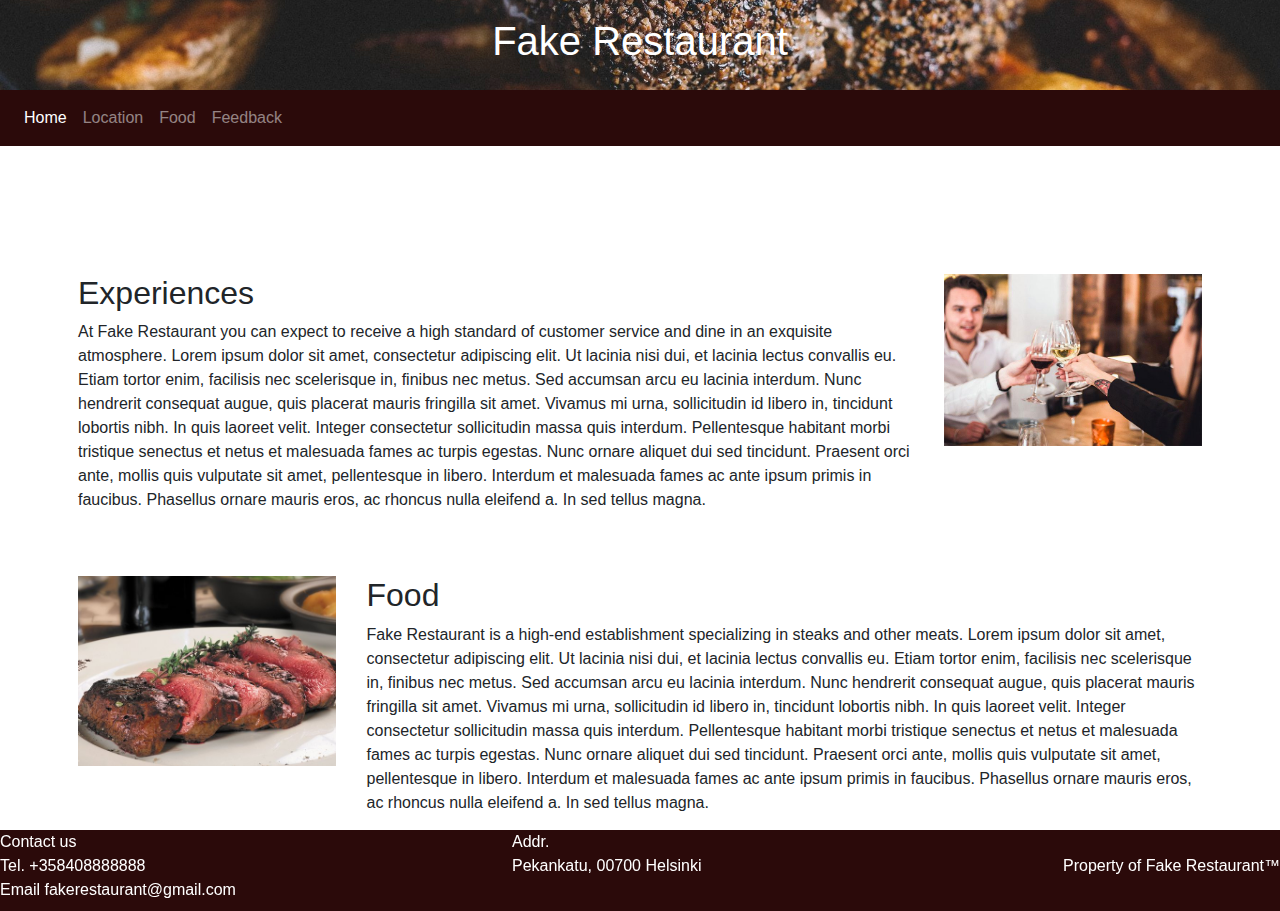
<file: index.html>
<!doctype html>
<html lang="en">
  <head>
    <!-- Required meta tags -->
    <meta charset="utf-8">
    <meta name="viewport" content="width=device-width, initial-scale=1, shrink-to-fit=no">

    <!-- Bootstrap CSS -->
    
    <link rel="stylesheet" href="https://maxcdn.bootstrapcdn.com/bootstrap/4.0.0/css/bootstrap.min.css" integrity="sha384-Gn5384xqQ1aoWXA+058RXPxPg6fy4IWvTNh0E263XmFcJlSAwiGgFAW/dAiS6JXm" crossorigin="anonymous">
    <link rel="stylesheet" href="styles.css">
    <title>Fake Restaurant</title>
  </head>
  <body>
    <div class="hero-image">  
      <div class="hero-text">
        <h1>Fake Restaurant</h1>
      </div>
    </div>
    <nav id="navbar_top" class="navbar navbar-expand-lg sticky-top navbar-custom">
          <ul class="navbar-nav mr-auto">
            <li class="nav-item active">
              <a class="nav-link" href="">Home</a> <span class="sr-only">(current)</span>
            </li>
            <li class="nav-item">
              <a class="nav-link" href="location.html">Location</a>
            </li>
            <li class="nav-item">
              <a class="nav-link" href="food.html">Food</a>
            </li>
            <li class="nav-item">
                <a class="nav-link" href="feedback.html">Feedback</a>
            </li>
          </ul>
    </nav>
    <br>
    <br>
    <section class="pt-3 mt-3">
    <div class="container-fluid">
        <div class="row">
            <div class="col-md-9">
                <h2>Experiences</h2>
                <p>
                At Fake Restaurant you can expect to receive a high standard of customer service and dine in an exquisite atmosphere. Lorem ipsum dolor sit amet, consectetur adipiscing elit. Ut lacinia nisi dui, et lacinia lectus convallis eu. Etiam tortor enim, facilisis nec scelerisque in, finibus nec metus. Sed accumsan arcu eu lacinia interdum. Nunc hendrerit consequat augue, quis placerat mauris fringilla sit amet. Vivamus mi urna, sollicitudin id libero in, tincidunt lobortis nibh. In quis laoreet velit. Integer consectetur sollicitudin massa quis interdum. Pellentesque habitant morbi tristique senectus et netus et malesuada fames ac turpis egestas. Nunc ornare aliquet dui sed tincidunt. Praesent orci ante, mollis quis vulputate sit amet, pellentesque in libero. Interdum et malesuada fames ac ante ipsum primis in faucibus. Phasellus ornare mauris eros, ac rhoncus nulla eleifend a. In sed tellus magna.
                </p>
            </div>
            <div class="col-md-3 text-center">
                <img src="dining.jpg" alt="dine" class="img-fluid">
            </div>
        </div>
        <div class="row">         
            <div id="img1" class="col-md-3 order-2 text-center">
                <img src="steak.jpg" alt="food" class="img-fluid">
            </div>
            <div class="col-md-9 order-xl-3 order-lg-1">
                <h2>Food</h2>
                <p>
                Fake Restaurant is a high-end establishment specializing in steaks and other meats. Lorem ipsum dolor sit amet, consectetur adipiscing elit. Ut lacinia nisi dui, et lacinia lectus convallis eu. Etiam tortor enim, facilisis nec scelerisque in, finibus nec metus. Sed accumsan arcu eu lacinia interdum. Nunc hendrerit consequat augue, quis placerat mauris fringilla sit amet. Vivamus mi urna, sollicitudin id libero in, tincidunt lobortis nibh. In quis laoreet velit. Integer consectetur sollicitudin massa quis interdum. Pellentesque habitant morbi tristique senectus et netus et malesuada fames ac turpis egestas. Nunc ornare aliquet dui sed tincidunt. Praesent orci ante, mollis quis vulputate sit amet, pellentesque in libero. Interdum et malesuada fames ac ante ipsum primis in faucibus. Phasellus ornare mauris eros, ac rhoncus nulla eleifend a. In sed tellus magna.
                </p>
            </div>


        </div>
    </div>
</section>
    <footer class="container-fluid w-100 text-light py-3">
        <div id="footer">
            <div class="tableft">
                <p>Contact us<br>Tel. +358408888888<br>Email fakerestaurant@gmail.com</p>
            </div>
            <div class="tabrigth text-right">
                <p><br>Property of Fake Restaurant™</p>
            </div>
            <div class="tabcenter">
              <p>Addr.<br> Pekankatu, 00700 Helsinki</p>
            </div>

        </div>
    </footer>
        <!-- Optional JavaScript -->
    <!-- jQuery first, then Popper.js, then Bootstrap JS -->
    <script src="https://code.jquery.com/jquery-3.2.1.slim.min.js" integrity="sha384-KJ3o2DKtIkvYIK3UENzmM7KCkRr/rE9/Qpg6aAZGJwFDMVNA/GpGFF93hXpG5KkN" crossorigin="anonymous"></script>
    <script src="https://cdnjs.cloudflare.com/ajax/libs/popper.js/1.12.9/umd/popper.min.js" integrity="sha384-ApNbgh9B+Y1QKtv3Rn7W3mgPxhU9K/ScQsAP7hUibX39j7fakFPskvXusvfa0b4Q" crossorigin="anonymous"></script>
    <script src="https://maxcdn.bootstrapcdn.com/bootstrap/4.0.0/js/bootstrap.min.js" integrity="sha384-JZR6Spejh4U02d8jOt6vLEHfe/JQGiRRSQQxSfFWpi1MquVdAyjUar5+76PVCmYl" crossorigin="anonymous"></script>
  </body>
</html>
</file>
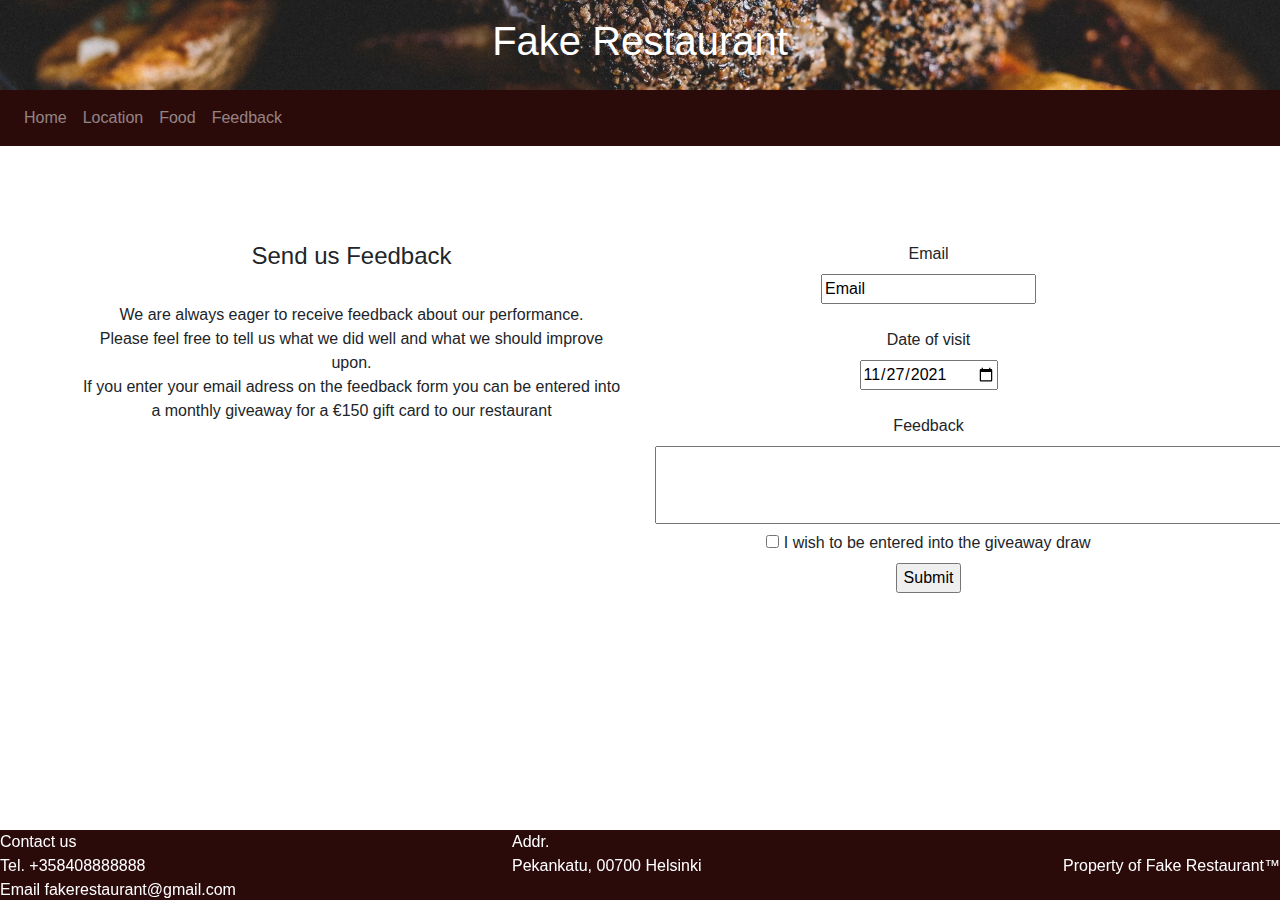
<file: feedback.html>
<!doctype html>
<html lang="en">
  <head>
    <!-- Required meta tags -->
    <meta charset="utf-8">
    <meta name="viewport" content="width=device-width, initial-scale=1, shrink-to-fit=no">

    <!-- Bootstrap CSS -->
    
    <link rel="stylesheet" href="https://maxcdn.bootstrapcdn.com/bootstrap/4.0.0/css/bootstrap.min.css" integrity="sha384-Gn5384xqQ1aoWXA+058RXPxPg6fy4IWvTNh0E263XmFcJlSAwiGgFAW/dAiS6JXm" crossorigin="anonymous">
    <link rel="stylesheet" href="styles.css">
    <title>Fake Restaurant</title>
  </head>
  <body>
    <div class="hero-image">  
      <div class="hero-text">
        <h1>Fake Restaurant</h1>
      </div>
    </div>
    <nav id="navbar_top" class="navbar navbar-expand-lg navbar-custom sticky-top">
          <ul class="navbar-nav mr-auto">
            <li class="nav-item">
              <a class="nav-link" href="index.html">Home</a>
            </li>
            <li class="nav-item">
              <a class="nav-link" href="location.html">Location</a> 
            </li>
            <li class="nav-item">
              <a class="nav-link" href="food.html">Food</a> 
            </li>
            <li class="nav-item">
                <a class="nav-link active" href="">Feedback</a> <span class="sr-only">(current)</span>
            </li>
          </ul>
    </nav>
    <br><br>
    <div class="container-fluid">
        <div class="row">
            <div class="col-md-6 text-center">
                <h4>Send us Feedback</h4>
                <br>
                <p>We are always eager to receive feedback about our performance.
                <br>
                Please feel free to tell us what we did well and what we should improve upon.
                <br>
                If you enter your email adress on the feedback form you can be entered into a monthly giveaway for a €150 gift card to our restaurant</p>
            </div>
            <div class="col-md-6 text-center">
                <form action="fdb">
                    <label for="email">Email</label><br>
                    <input type="text" id="email" name="email" value="Email"><br><br>
                    <label for="visit">Date of visit</label><br>
                    <input type="date" id="visit" name="visit" value="2021-11-27" required><br><br>
                    <label for="textbox">Feedback</label><br>
                    <textarea name="textbox" id="textbox" rows="3" cols="70" required></textarea><br>                    
                    <input type="checkbox" name="checkbox" id="checkbox">
                    <label for="checkbox">I wish to be entered into the giveaway draw</label><br>
                    <input class="submit" type="submit" value="Submit"><br>
            
                </form>
            </div>
        </div>
    </div>

    <footer class="container-fluid w-100 text-light py-3">
      <div id="footer">
          <div class="tableft">
              <p>Contact us<br>Tel. +358408888888<br>Email fakerestaurant@gmail.com</p>
          </div>
          <div class="tabrigth text-right">
              <p><br>Property of Fake Restaurant™</p>
          </div>
          <div class="tabcenter">
            <p>Addr.<br> Pekankatu, 00700 Helsinki</p>
          </div>

      </div>
  </footer>
    <!-- Optional JavaScript -->
<!-- jQuery first, then Popper.js, then Bootstrap JS -->
<script src="https://code.jquery.com/jquery-3.2.1.slim.min.js" integrity="sha384-KJ3o2DKtIkvYIK3UENzmM7KCkRr/rE9/Qpg6aAZGJwFDMVNA/GpGFF93hXpG5KkN" crossorigin="anonymous"></script>
<script src="https://cdnjs.cloudflare.com/ajax/libs/popper.js/1.12.9/umd/popper.min.js" integrity="sha384-ApNbgh9B+Y1QKtv3Rn7W3mgPxhU9K/ScQsAP7hUibX39j7fakFPskvXusvfa0b4Q" crossorigin="anonymous"></script>
<script src="https://maxcdn.bootstrapcdn.com/bootstrap/4.0.0/js/bootstrap.min.js" integrity="sha384-JZR6Spejh4U02d8jOt6vLEHfe/JQGiRRSQQxSfFWpi1MquVdAyjUar5+76PVCmYl" crossorigin="anonymous"></script>
</body>
</html>
</file>
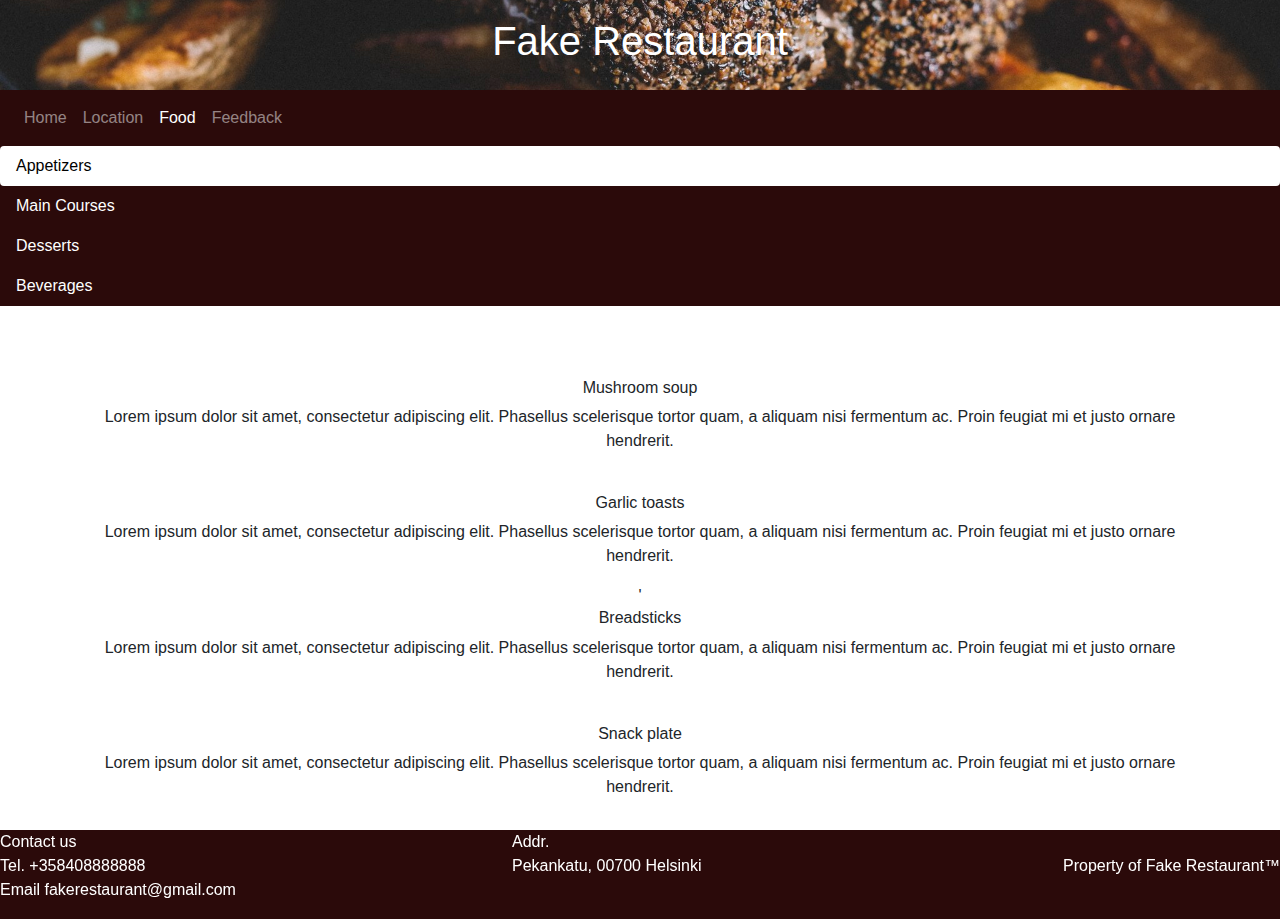
<file: food.html>
<!doctype html>
<html lang="en">
  <head>
    <!-- Required meta tags -->
    <meta charset="utf-8">
    <meta name="viewport" content="width=device-width, initial-scale=1, shrink-to-fit=no">

    <!-- Bootstrap CSS -->
    
    <link rel="stylesheet" href="https://maxcdn.bootstrapcdn.com/bootstrap/4.0.0/css/bootstrap.min.css" integrity="sha384-Gn5384xqQ1aoWXA+058RXPxPg6fy4IWvTNh0E263XmFcJlSAwiGgFAW/dAiS6JXm" crossorigin="anonymous">
    <link rel="stylesheet" href="styles.css">
    <title>Fake Restaurant</title>
  </head>
  <body>
    <div class="hero-image">  
      <div class="hero-text">
        <h1>Fake Restaurant</h1>
      </div>
    </div>
    <nav id="navbar_top" class="navbar navbar-expand-lg navbar-custom sticky-top">
          <ul class="navbar-nav mr-auto">
            <li class="nav-item">
              <a class="nav-link" href="index.html">Home</a>
            </li>
            <li class="nav-item">
              <a class="nav-link" href="location.html">Location</a>
            </li>
            <li class="nav-item active">
              <a class="nav-link" href="">Food</a> <span class="sr-only">(current)</span>
            </li>
            <li class="nav-item">
                <a class="nav-link" href="feedback.html">Feedback</a>
            </li>
          </ul>
    </nav>
    <div class="nav flex-column nav-pills navbar-custom" id="v-pills-tab" role="tablist" aria-orientation="vertical">
        <a class="nav-link active" id="v-pills-appetizers-tab" data-toggle="pill" href="#v-pills-appetizers" role="tab" aria-controls="v-pills-appetizers" aria-selected="true">Appetizers</a>
        <a class="nav-link" id="v-pills-main-tab" data-toggle="pill" href="#v-pills-main" role="tab" aria-controls="v-pills-main" aria-selected="false">Main Courses</a>
        <a class="nav-link" id="v-pills-dessert-tab" data-toggle="pill" href="#v-pills-dessert" role="tab" aria-controls="v-pills-dessert" aria-selected="false">Desserts</a>
        <a class="nav-link" id="v-pills-beverages-tab" data-toggle="pill" href="#v-pills-beverages" role="tab" aria-controls="v-pills-beverages" aria-selected="false">Beverages</a>
      </div>
      <div class="tab-content" id="v-pills-tabContent">
        <div class="tab-pane fade show active" id="v-pills-appetizers" role="tabpanel" aria-labelledby="v-pills-appetizers-tab">
            <br>
            <div class="container-fluid">
                <div class="row">
                    <div class="col-12 text-center">
                        <h6>Mushroom soup</h6>
                        <p>Lorem ipsum dolor sit amet, consectetur adipiscing elit. Phasellus scelerisque tortor quam, a aliquam nisi fermentum ac. Proin feugiat mi et justo ornare hendrerit.</p>
                        <br>
                        <h6>Garlic toasts</h6>
                        <p>Lorem ipsum dolor sit amet, consectetur adipiscing elit. Phasellus scelerisque tortor quam, a aliquam nisi fermentum ac. Proin feugiat mi et justo ornare hendrerit.</p>'
                        <br>
                        <h6>Breadsticks</h6>
                        <p>Lorem ipsum dolor sit amet, consectetur adipiscing elit. Phasellus scelerisque tortor quam, a aliquam nisi fermentum ac. Proin feugiat mi et justo ornare hendrerit.</p>
                        <br>
                        <h6>Snack plate</h6>
                        <p>Lorem ipsum dolor sit amet, consectetur adipiscing elit. Phasellus scelerisque tortor quam, a aliquam nisi fermentum ac. Proin feugiat mi et justo ornare hendrerit.</p>
                        <br>
                        
                    </div>
                </div>
            </div>
        </div>
        <div class="tab-pane fade" id="v-pills-main" role="tabpanel" aria-labelledby="v-pills-main-tab">
            <br>
            <div class="container-fluid">
                <div class="row">
                    <div class="col-12 text-center">
                        <h4>Steaks</h4><br>
                        <h6>Filet mignon steak 200 g</h6>
                        <p>Lorem ipsum dolor sit amet, consectetur adipiscing elit. Phasellus scelerisque tortor quam, a aliquam nisi fermentum ac. Proin feugiat mi et justo ornare hendrerit. Sed ex enim, tincidunt non arcu eget, vehicula porttitor orci. Phasellus condimentum euismod felis nec laoreet. Nulla facilisi. Phasellus quis est a erat ornare iaculis in.</p>
                        <br>
                        <h6>T-bone steak 500g</h6>
                        <p>Lorem ipsum dolor sit amet, consectetur adipiscing elit. Phasellus scelerisque tortor quam, a aliquam nisi fermentum ac. Proin feugiat mi et justo ornare hendrerit.</p>
                        <br>
                        <h6>Rib-eye steak 300g</h6>
                        <p>Lorem ipsum dolor sit amet, consectetur adipiscing elit. Phasellus scelerisque tortor quam, a aliquam nisi fermentum ac. Proin feugiat mi et justo ornare hendrerit.</p>
                        <br>
                        <h4>Pasta</h4>
                        <br>
                        <h6>Carbonara</h6>
                        <p>Lorem ipsum dolor sit amet, consectetur adipiscing elit. Phasellus scelerisque tortor quam, a aliquam nisi fermentum ac. Proin feugiat mi et justo ornare hendrerit.</p>
                        <br>
                        <h6>Tortiglioni</h6>
                        <p>Lorem ipsum dolor sit amet, consectetur adipiscing elit. Phasellus scelerisque tortor quam, a aliquam nisi fermentum ac. Proin feugiat mi et justo ornare hendrerit.</p>
                        <br>
                        <h6>Linguine</h6>
                        <p>Lorem ipsum dolor sit amet, consectetur adipiscing elit. Phasellus scelerisque tortor quam, a aliquam nisi fermentum ac. Proin feugiat mi et justo ornare hendrerit.</p>
                        <br>
                        <h4>Burgers</h4>
                        <br>
                        <h6>House burger</h6>
                        <p>Lorem ipsum dolor sit amet, consectetur adipiscing elit. Phasellus scelerisque tortor quam, a aliquam nisi fermentum ac. Proin feugiat mi et justo ornare hendrerit.</p>
                        <br>
                        <h6>Vegan burger</h6>
                        <p>Lorem ipsum dolor sit amet, consectetur adipiscing elit. Phasellus scelerisque tortor quam, a aliquam nisi fermentum ac. Proin feugiat mi et justo ornare hendrerit.</p>
                        <br>
                        <h6>Bacon special burger</h6>
                        <p>Lorem ipsum dolor sit amet, consectetur adipiscing elit. Phasellus scelerisque tortor quam, a aliquam nisi fermentum ac. Proin feugiat mi et justo ornare hendrerit.</p>
                        <br>
                        <h4>Meats</h4>
                        <br>
                        <h6>Pork ribs 500g</h6>
                        <p>Lorem ipsum dolor sit amet, consectetur adipiscing elit. Phasellus scelerisque tortor quam, a aliquam nisi fermentum ac. Proin feugiat mi et justo ornare hendrerit.</p>
                        <br>
                        <h6>Lamb ribs 400g</h6>
                        <p>Lorem ipsum dolor sit amet, consectetur adipiscing elit. Phasellus scelerisque tortor quam, a aliquam nisi fermentum ac. Proin feugiat mi et justo ornare hendrerit.</p>
                        <br>
                        <h6>Homemade meatballs</h6>
                        <p>Lorem ipsum dolor sit amet, consectetur adipiscing elit. Phasellus scelerisque tortor quam, a aliquam nisi fermentum ac. Proin feugiat mi et justo ornare hendrerit.</p>
                        <br>
                        <h6>Chicken wings</h6>
                        <p>Lorem ipsum dolor sit amet, consectetur adipiscing elit. Phasellus scelerisque tortor quam, a aliquam nisi fermentum ac. Proin feugiat mi et justo ornare hendrerit.</p>
                    </div>
                </div>
            </div>
        </div>
        <div class="tab-pane fade" id="v-pills-dessert" role="tabpanel" aria-labelledby="v-pills-dessert-tab">
            <br>
            <div class="container-fluid">
                <div class="row">
                    <div class="col-12 text-center">
                        <h6>Cheesecake</h6>
                        <p>Lorem ipsum dolor sit amet, consectetur adipiscing elit. Phasellus scelerisque tortor quam, a aliquam nisi fermentum ac. Proin feugiat mi et justo ornare hendrerit.</p>
                        <br>
                        <h6>Fruit sorbet</h6>
                        <p>Lorem ipsum dolor sit amet, consectetur adipiscing elit. Phasellus scelerisque tortor quam, a aliquam nisi fermentum ac. Proin feugiat mi et justo ornare hendrerit.</p>
                        <br>
                        <h6>Fruit salad</h6>
                        <p>Lorem ipsum dolor sit amet, consectetur adipiscing elit. Phasellus scelerisque tortor quam, a aliquam nisi fermentum ac. Proin feugiat mi et justo ornare hendrerit.</p>
                        <br>
                        <h6>Pancake and icecream</h6>
                        <p>Lorem ipsum dolor sit amet, consectetur adipiscing elit. Phasellus scelerisque tortor quam, a aliquam nisi fermentum ac. Proin feugiat mi et justo ornare hendrerit.</p>
                        <br>
                        <h6>Daily cake</h6>
                        <p>Lorem ipsum dolor sit amet, consectetur adipiscing elit. Phasellus scelerisque tortor quam, a aliquam nisi fermentum ac. Proin feugiat mi et justo ornare hendrerit.</p>
                    </div>
                </div>
            </div>
        </div>
        <div class="tab-pane fade" id="v-pills-beverages" role="tabpanel" aria-labelledby="v-pills-beverages-tab">
            <br>
            <div class="container-fluid">
                <div class="row">
                    <div class="col-12 text-center">
                        <h4>Non-alcoholic</h4>
                        <br>
                        <h6>Sparkling water</h6>
                        <p>Lorem ipsum dolor sit amet, consectetur adipiscing elit. Phasellus scelerisque tortor quam, a aliquam nisi fermentum ac. Proin feugiat mi et justo ornare hendrerit.</p>
                        <br>
                        <h6>Fruit juice</h6>
                        <p>Lorem ipsum dolor sit amet, consectetur adipiscing elit. Phasellus scelerisque tortor quam, a aliquam nisi fermentum ac. Proin feugiat mi et justo ornare hendrerit.</p>
                        <br>
                        <h6>Soft drink</h6>
                        <p>Lorem ipsum dolor sit amet, consectetur adipiscing elit. Phasellus scelerisque tortor quam, a aliquam nisi fermentum ac. Proin feugiat mi et justo ornare hendrerit.</p>
                        <br>
                        <h4>Wines</h4>
                        <br>
                        <h6>Red wine</h6>
                        <p>Lorem ipsum dolor sit amet, consectetur adipiscing elit. Phasellus scelerisque tortor quam, a aliquam nisi fermentum ac. Proin feugiat mi et justo ornare hendrerit.</p>
                        <br>
                        <h6>White wine</h6>
                        <p>Lorem ipsum dolor sit amet, consectetur adipiscing elit. Phasellus scelerisque tortor quam, a aliquam nisi fermentum ac. Proin feugiat mi et justo ornare hendrerit.</p>
                        <br>
                        <h6>Sparkling wine</h6>
                        <p>Lorem ipsum dolor sit amet, consectetur adipiscing elit. Phasellus scelerisque tortor quam, a aliquam nisi fermentum ac. Proin feugiat mi et justo ornare hendrerit.</p>
                        <br>
                        <h4>Light alcoholic drinks</h4>
                        <br>
                        <h6>Beer</h6>
                        <p>Lorem ipsum dolor sit amet, consectetur adipiscing elit. Phasellus scelerisque tortor quam, a aliquam nisi fermentum ac. Proin feugiat mi et justo ornare hendrerit.</p>
                        <br>
                        <h6>Cider</h6>
                        <p>Lorem ipsum dolor sit amet, consectetur adipiscing elit. Phasellus scelerisque tortor quam, a aliquam nisi fermentum ac. Proin feugiat mi et justo ornare hendrerit.</p>
                        <br>
                        <h6>Long drink</h6>
                        <p>Lorem ipsum dolor sit amet, consectetur adipiscing elit. Phasellus scelerisque tortor quam, a aliquam nisi fermentum ac. Proin feugiat mi et justo ornare hendrerit.</p>
                        <br>
                        <h4>Cocktails</h4>
                        <br>
                        <h6>Old fashioned</h6>
                        <p>Lorem ipsum dolor sit amet, consectetur adipiscing elit. Phasellus scelerisque tortor quam, a aliquam nisi fermentum ac. Proin feugiat mi et justo ornare hendrerit.</p>
                        <br>
                        <h6>Mojito</h6>
                        <p>Lorem ipsum dolor sit amet, consectetur adipiscing elit. Phasellus scelerisque tortor quam, a aliquam nisi fermentum ac. Proin feugiat mi et justo ornare hendrerit.</p>
                        <br>
                        <h6>Irish coffee</h6>
                        <p>Lorem ipsum dolor sit amet, consectetur adipiscing elit. Phasellus scelerisque tortor quam, a aliquam nisi fermentum ac. Proin feugiat mi et justo ornare hendrerit.</p>
                        <br>
                        <h6>Pina colada</h6>
                        <p>Lorem ipsum dolor sit amet, consectetur adipiscing elit. Phasellus scelerisque tortor quam, a aliquam nisi fermentum ac. Proin feugiat mi et justo ornare hendrerit.</p>

                    </div>
                </div>
            </div></div>
      </div>
      <footer class="container-fluid w-100 text-light py-3">
        <div id="footer">
            <div class="tableft">
                <p>Contact us<br>Tel. +358408888888<br>Email fakerestaurant@gmail.com</p>
            </div>
            <div class="tabrigth text-right">
                <p><br>Property of Fake Restaurant™</p>
            </div>
            <div class="tabcenter">
              <p>Addr.<br> Pekankatu, 00700 Helsinki</p>
            </div>

        </div>
    </footer>
        <!-- Optional JavaScript -->
    <!-- jQuery first, then Popper.js, then Bootstrap JS -->
    <script src="https://code.jquery.com/jquery-3.2.1.slim.min.js" integrity="sha384-KJ3o2DKtIkvYIK3UENzmM7KCkRr/rE9/Qpg6aAZGJwFDMVNA/GpGFF93hXpG5KkN" crossorigin="anonymous"></script>
    <script src="https://cdnjs.cloudflare.com/ajax/libs/popper.js/1.12.9/umd/popper.min.js" integrity="sha384-ApNbgh9B+Y1QKtv3Rn7W3mgPxhU9K/ScQsAP7hUibX39j7fakFPskvXusvfa0b4Q" crossorigin="anonymous"></script>
    <script src="https://maxcdn.bootstrapcdn.com/bootstrap/4.0.0/js/bootstrap.min.js" integrity="sha384-JZR6Spejh4U02d8jOt6vLEHfe/JQGiRRSQQxSfFWpi1MquVdAyjUar5+76PVCmYl" crossorigin="anonymous"></script>
    </body>
    </html>
</file>
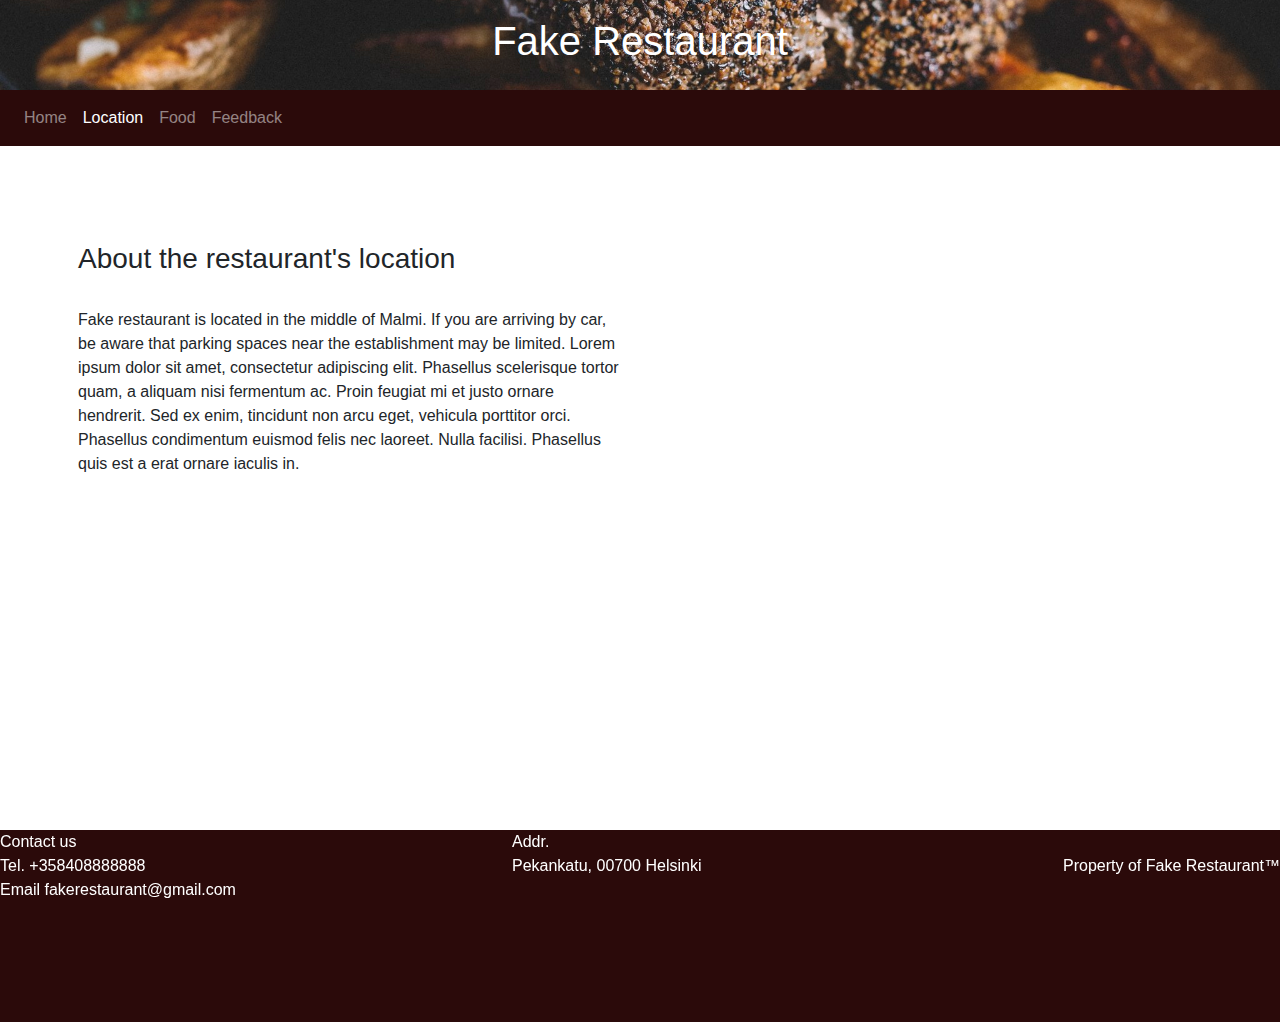
<file: location.html>
<!doctype html>
<html lang="en">
  <head>
    <!-- Required meta tags -->
    <meta charset="utf-8">
    <meta name="viewport" content="width=device-width, initial-scale=1, shrink-to-fit=no">

    <!-- Bootstrap CSS -->
    
    <link rel="stylesheet" href="https://maxcdn.bootstrapcdn.com/bootstrap/4.0.0/css/bootstrap.min.css" integrity="sha384-Gn5384xqQ1aoWXA+058RXPxPg6fy4IWvTNh0E263XmFcJlSAwiGgFAW/dAiS6JXm" crossorigin="anonymous">
    <link rel="stylesheet" href="styles.css">
    <title>Fake Restaurant</title>
  </head>
  <body>
    <div class="hero-image">  
      <div class="hero-text">
        <h1>Fake Restaurant</h1>
      </div>
    </div>
    <nav id="navbar_top" class="navbar navbar-expand-lg navbar-custom sticky-top">
          <ul class="navbar-nav mr-auto">
            <li class="nav-item">
              <a class="nav-link" href="index.html">Home</a>
            </li>
            <li class="nav-item active">
              <a class="nav-link" href="">Location</a> <span class="sr-only">(current)</span>
            </li>
            <li class="nav-item">
              <a class="nav-link" href="food.html">Food</a>
            </li>
            <li class="nav-item">
                <a class="nav-link" href="feedback.html">Feedback</a>
            </li>
          </ul>
    </nav>
    <br><br>
    <div class="container-fluid">
        <div class="row">
            <div class="col-md-6">
                <h3>About the restaurant's location</h3><br>
                <p>Fake restaurant is located in the middle of Malmi. If you are arriving by car, be aware that parking spaces near the establishment may be limited. Lorem ipsum dolor sit amet, consectetur adipiscing elit. Phasellus scelerisque tortor quam, a aliquam nisi fermentum ac. Proin feugiat mi et justo ornare hendrerit. Sed ex enim, tincidunt non arcu eget, vehicula porttitor orci. Phasellus condimentum euismod felis nec laoreet. Nulla facilisi. Phasellus quis est a erat ornare iaculis in.</p>
            </div>
    <iframe src="https://www.google.com/maps/embed?pb=!1m18!1m12!1m3!1d494.9387550612965!2d25.014038206272787!3d60.25097054558027!2m3!1f0!2f0!3f0!3m2!1i1024!2i768!4f13.1!3m3!1m2!1s0x46920861690de6eb%3A0xa20fc2bbf314a94b!2sPekankatu%2C%2000700%20Helsinki!5e0!3m2!1sfi!2sfi!4v1637887114737!5m2!1sfi!2sfi" width="600" height="450" style="border:0;" allowfullscreen="" loading="lazy"></iframe>
        </div>
    </div>
    <footer class="container-fluid w-100 text-light py-3">
      <div id="footer">
          <div class="tableft">
              <p>Contact us<br>Tel. +358408888888<br>Email fakerestaurant@gmail.com</p>
          </div>
          <div class="tabrigth text-right">
              <p><br>Property of Fake Restaurant™</p>
          </div>
          <div class="tabcenter">
            <p>Addr.<br> Pekankatu, 00700 Helsinki</p>
          </div>

      </div>
    </footer>
    <!-- Optional JavaScript -->
<!-- jQuery first, then Popper.js, then Bootstrap JS -->
<script src="https://code.jquery.com/jquery-3.2.1.slim.min.js" integrity="sha384-KJ3o2DKtIkvYIK3UENzmM7KCkRr/rE9/Qpg6aAZGJwFDMVNA/GpGFF93hXpG5KkN" crossorigin="anonymous"></script>
<script src="https://cdnjs.cloudflare.com/ajax/libs/popper.js/1.12.9/umd/popper.min.js" integrity="sha384-ApNbgh9B+Y1QKtv3Rn7W3mgPxhU9K/ScQsAP7hUibX39j7fakFPskvXusvfa0b4Q" crossorigin="anonymous"></script>
<script src="https://maxcdn.bootstrapcdn.com/bootstrap/4.0.0/js/bootstrap.min.js" integrity="sha384-JZR6Spejh4U02d8jOt6vLEHfe/JQGiRRSQQxSfFWpi1MquVdAyjUar5+76PVCmYl" crossorigin="anonymous"></script>
</body>
</html>
</file>
<file: styles.css>
/* General */

body, html {
    height: 100%;
}

#footer {
    left: 0;
    bottom: 0;
    width: 100%;
    clear: both;
    height: 70px;
    margin-top: -151px;
    font-size: 16px;
    text-rendering: auto;
    position: fixed;
    background-repeat: no-repeat;
    background-attachment: fixed;
}

/* Bootstrap */
.row{
    margin: 3rem;
}

#navcol{
    height: 100%;
}

.navbar-custom {
    background-color: #2b0a0a;
}

.navbar-custom .navbar-nav .nav-link {
    color: rgba(255,255,255,.5);
}

.navbar-custom .nav-item.active .nav-link,
.navbar-custom .nav-item:hover .nav-link {
    color: #ffffff;
}

.nav-pills > a.active {
    background-color: white!important;
    color: black!important;
}

.nav-link{
    color: white;
}

.nav-link .nav-item:hover{
    color: grey!important;
}


/* Classes */

.hero-image {
    background-image: url("restaurant.jpg"), linear-gradient(rgba(0, 0, 0, 0.5), rgba(0, 0, 0, 0.5)) ;
    height: 10%;
    background-position: center;
    background-repeat: repeat;
    background-size: cover;
    position: relative;
}

.hero-text {
    text-align: center;
    position: absolute;
    top: 50%;
    left: 50%;
    transform: translate(-50%, -50%);
    color: white;
}

.tableft {
    float: left;
    background-color: #2b0a0a;
    width: 40%;
    height: 250px;
    color: white;
    background-repeat: no-repeat;
    background-attachment: fixed;



}

.tabrigth {
    float: right;
    background-color: #2b0a0a;
    width: 35%;
    height: 250px;
    color: white;
    background-repeat: no-repeat;
    background-attachment: fixed;

}

.tabcenter {
    float: right;
    background-color: #2b0a0a;
    width: 25%;
    height: 250px;
    color: white;
    background-repeat: no-repeat;
    background-attachment: fixed;

}
</file>
